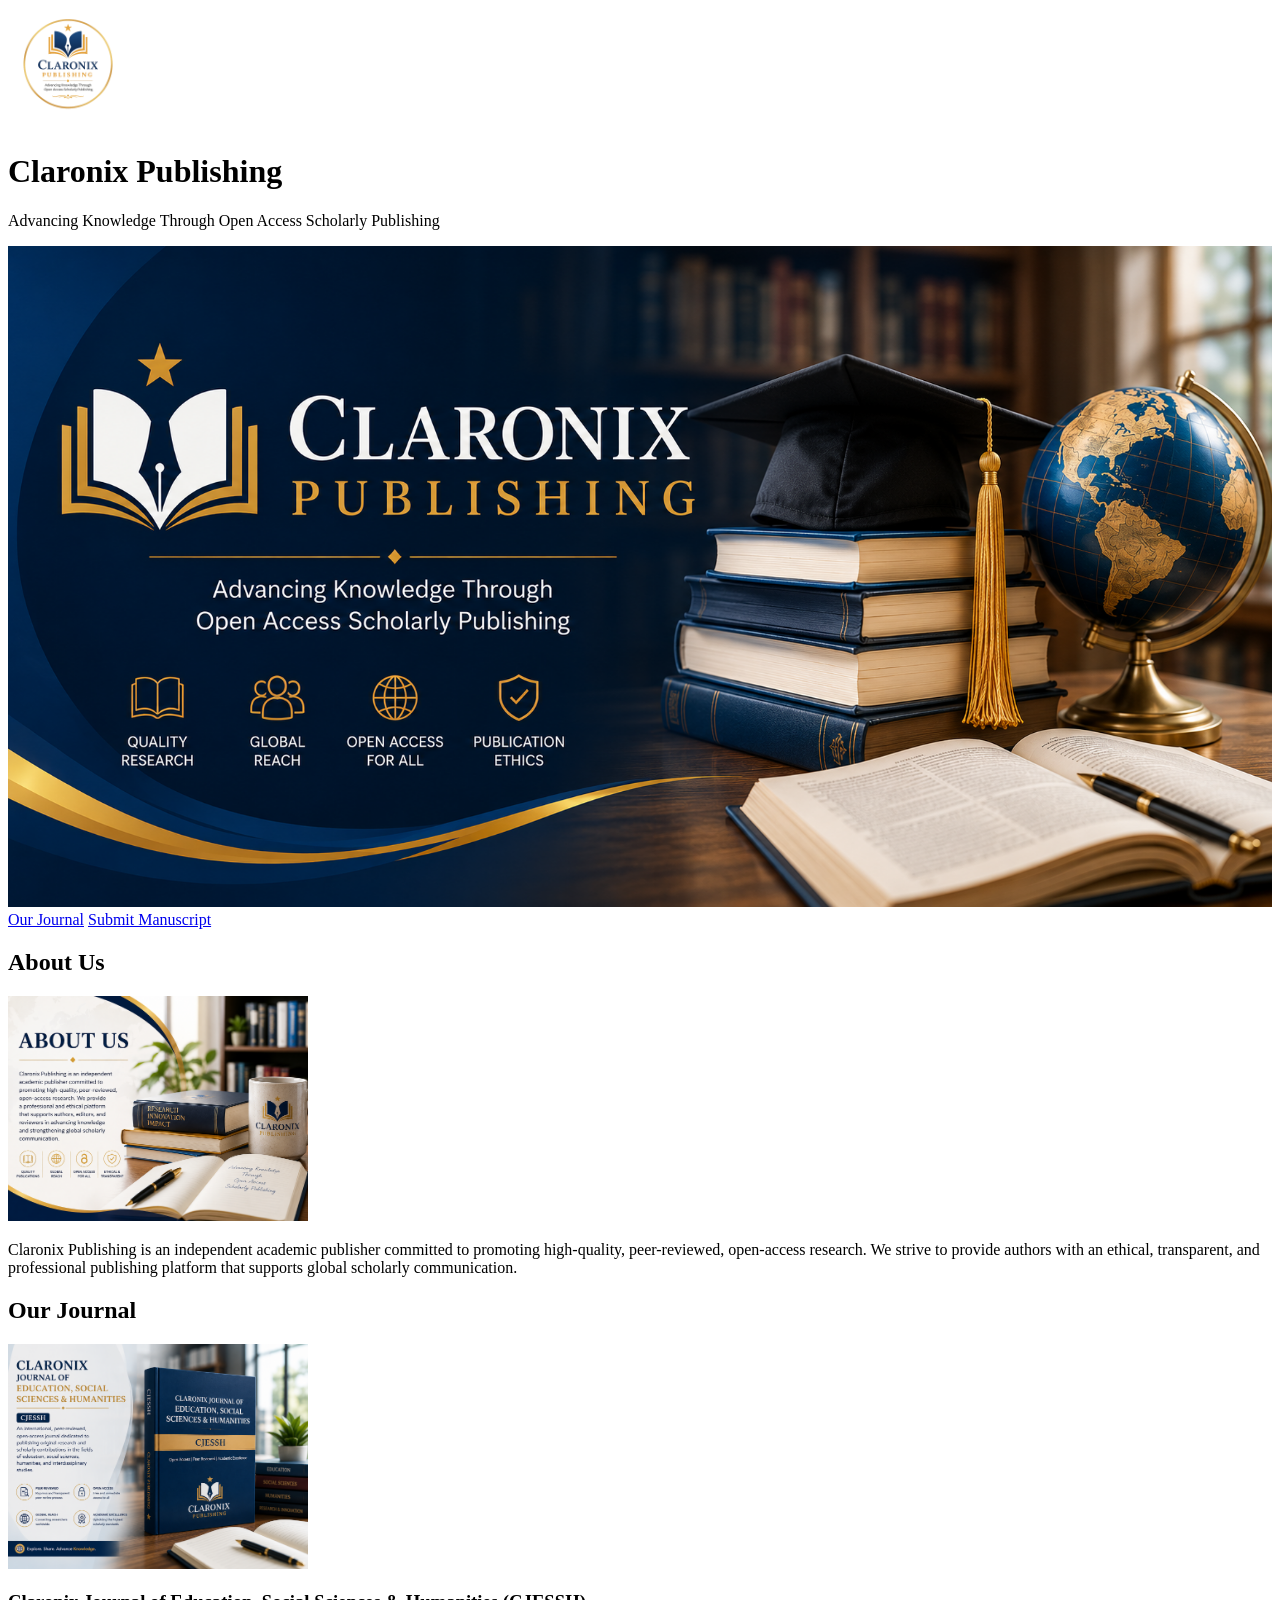
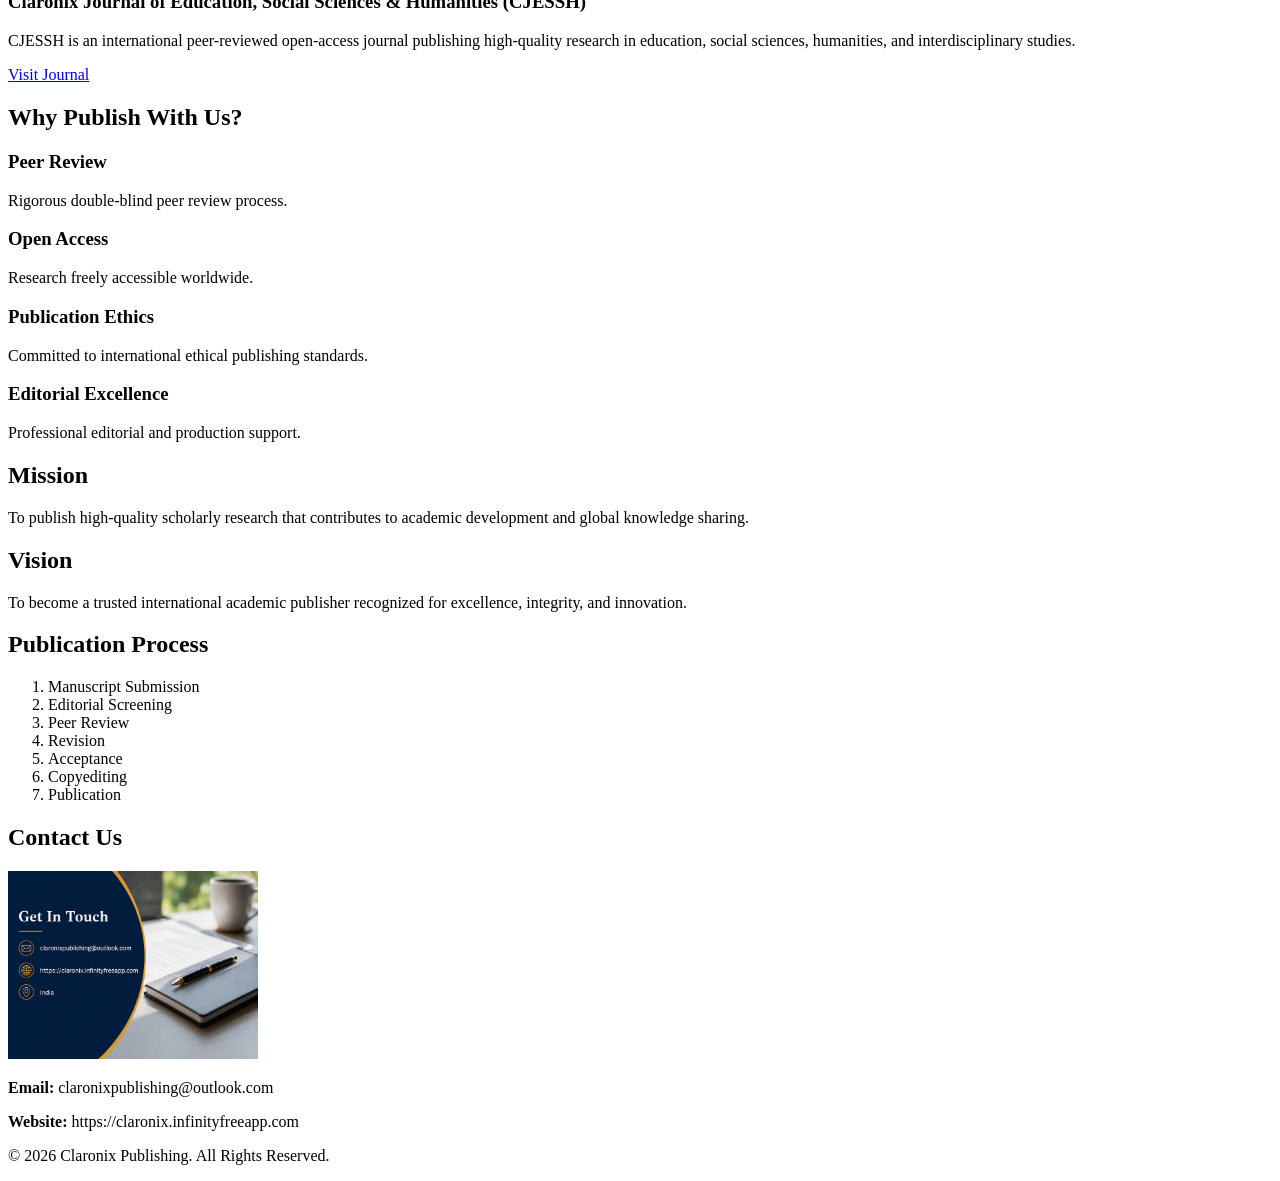
<file: index.html>
<!DOCTYPE html>
<html lang="en">
</head>
<meta charset="UTF-8">
<meta name="viewport" content="width=device-width, initial-scale=1.0">
<title>Claronix Publishing | Academic & Professional Publishing Services</title>
<meta name="description" content="Claronix Publishing provides academic publishing, journal publishing, ISBN services, editing, and research publication support.">
<link rel="canonical" href="https://claronix.github.io/Claronix-publishing/">
<meta property="og:title" content="Claronix Publishing">
<meta property="og:description" content="Academic & Professional Publishing Services">
<meta property="og:url" content="https://claronix.github.io/Claronix-publishing/">
<meta property="og:type" content="website">
    <script type="application/ld+json">
{
  "@context":"https://schema.org",
  "@type":"Organization",
  "name":"Claronix Publishing",
  "url":"https://claronix.github.io/Claronix-publishing/",
  "logo":"https://claronix.github.io/Claronix-publishing/logo.png"
}
</script>
</head>

<body>

<header>
    <div class="container">
        
                <img src="logo.png" alt="Claronix Logo" width="120">
        
        <h1>Claronix Publishing</h1>
        
        <p>Advancing Knowledge Through Open Access Scholarly Publishing</p>
        
        <img src="banner.png" alt="Banner" width="100%">

        <a href="#journal" class="btn">Our Journal</a>
        <a href="https://claronix.infinityfreeapp.com/index.php/cjessh" class="btn">Submit Manuscript</a>
    </div>
</header>

<section id="about">
<div class="container">
<h2>About Us</h2>
    
    <img src="about.png" alt="About Us" width="300">

<p>
Claronix Publishing is an independent academic publisher committed to promoting
high-quality, peer-reviewed, open-access research. We strive to provide authors
with an ethical, transparent, and professional publishing platform that supports
global scholarly communication.
</p>

</div>
</section>

<section id="journal">
<div class="container">

<h2>Our Journal</h2>
    
    <img src="journal.png" alt="Journal" width="300">

<h3>Claronix Journal of Education, Social Sciences & Humanities (CJESSH)</h3>

<p>
CJESSH is an international peer-reviewed open-access journal publishing
high-quality research in education, social sciences, humanities,
and interdisciplinary studies.
</p>

<a href="https://claronix.infinityfreeapp.com/index.php/cjessh" class="btn">
Visit Journal
</a>

</div>
</section>

<section id="why">

<div class="container">

<h2>Why Publish With Us?</h2>

<div class="cards">

<div class="card">
<h3>Peer Review</h3>
<p>Rigorous double-blind peer review process.</p>
</div>

<div class="card">
<h3>Open Access</h3>
<p>Research freely accessible worldwide.</p>
</div>

<div class="card">
<h3>Publication Ethics</h3>
<p>Committed to international ethical publishing standards.</p>
</div>

<div class="card">
<h3>Editorial Excellence</h3>
<p>Professional editorial and production support.</p>
</div>

</div>

</div>

</section>

<section>

<div class="container">

<h2>Mission</h2>

<p>
To publish high-quality scholarly research that contributes to academic
development and global knowledge sharing.
</p>

<h2>Vision</h2>

<p>
To become a trusted international academic publisher recognized for excellence,
integrity, and innovation.
</p>

</div>

</section>

<section>

<div class="container">

<h2>Publication Process</h2>

<ol>

<li>Manuscript Submission</li>

<li>Editorial Screening</li>

<li>Peer Review</li>

<li>Revision</li>

<li>Acceptance</li>

<li>Copyediting</li>

<li>Publication</li>

</ol>

</div>

</section>

<section>

<div class="container">

<h2>Contact Us</h2>

    <img src="contact.png" alt="Contact" width="250">

<p><strong>Email:</strong> claronixpublishing@outlook.com</p>

<p><strong>Website:</strong> https://claronix.infinityfreeapp.com</p>

</div>

</section>

<footer>

<div class="container">

<p>© 2026 Claronix Publishing. All Rights Reserved.</p>

</div>

</footer>

</body>
</html>
</file>
